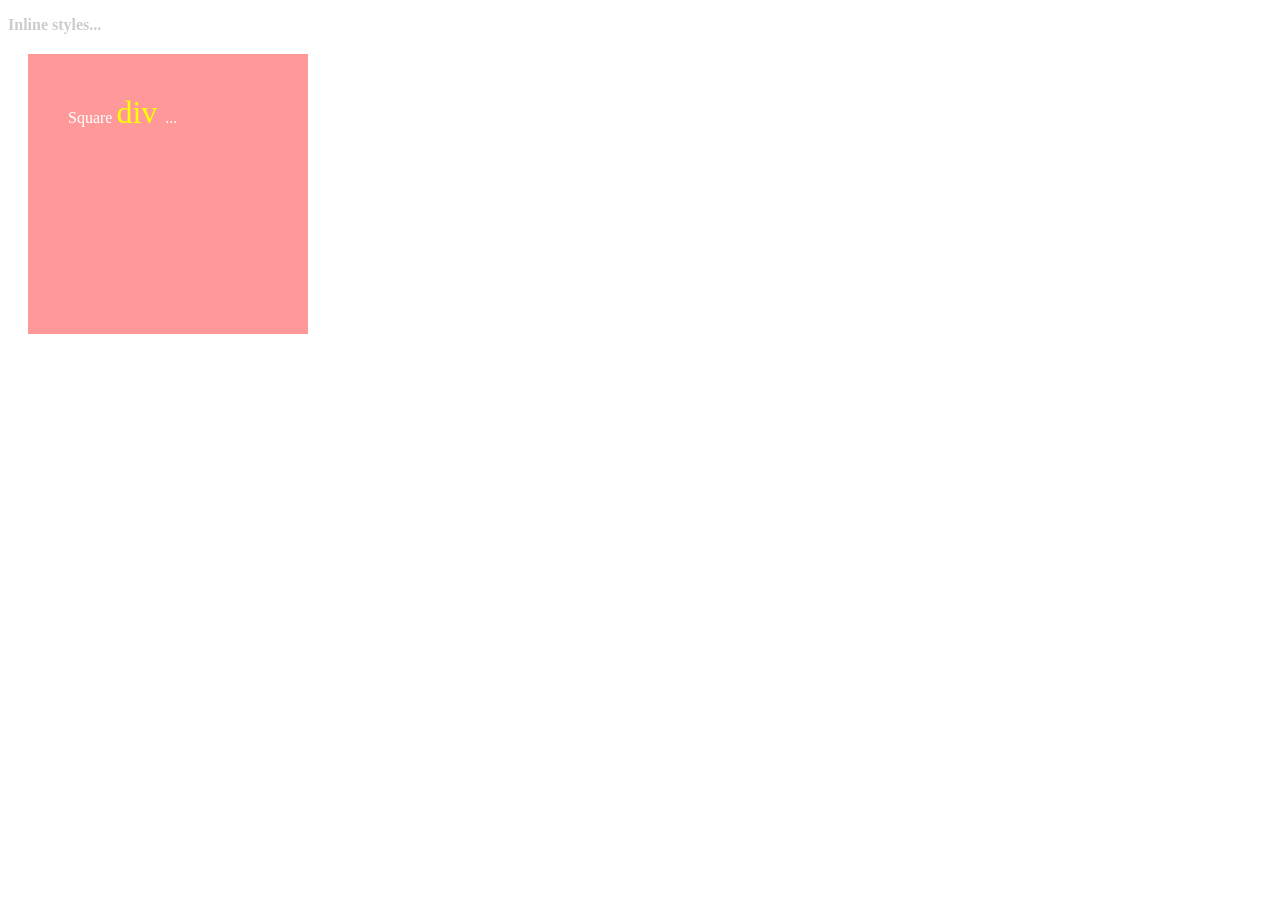
<file: 01-inline-styles.html>
<!DOCTYPE html>
<html lang="en">
<head>
    <!-- Dit is een boilerplate html file, gebruik deze -->
    <!-- als input voor je opdrachten                   -->
    <!--                                                -->

    <meta charset="UTF-8">
    <meta http-equiv="X-UA-Compatible" content="IE=edge">
    <meta name="viewport" content="width=device-width, initial-scale=1.0">
    <title> Issue 2 </title>

</head>
<body>
    <!-- content -->
    <h3 style="font-size: 16px; color: #CCC"> Inline styles... </h3>
    <div style="width: 200px; 
                height: 200px;
                color: #FFF;
                padding: 40px;
                margin: 20px;
                background-color: rgba(255, 0, 0, .4)"> 
        Square <span style="font-size: 32px; color: #FF0"> div </span>...
    </div>
</body>
</html>
</file>
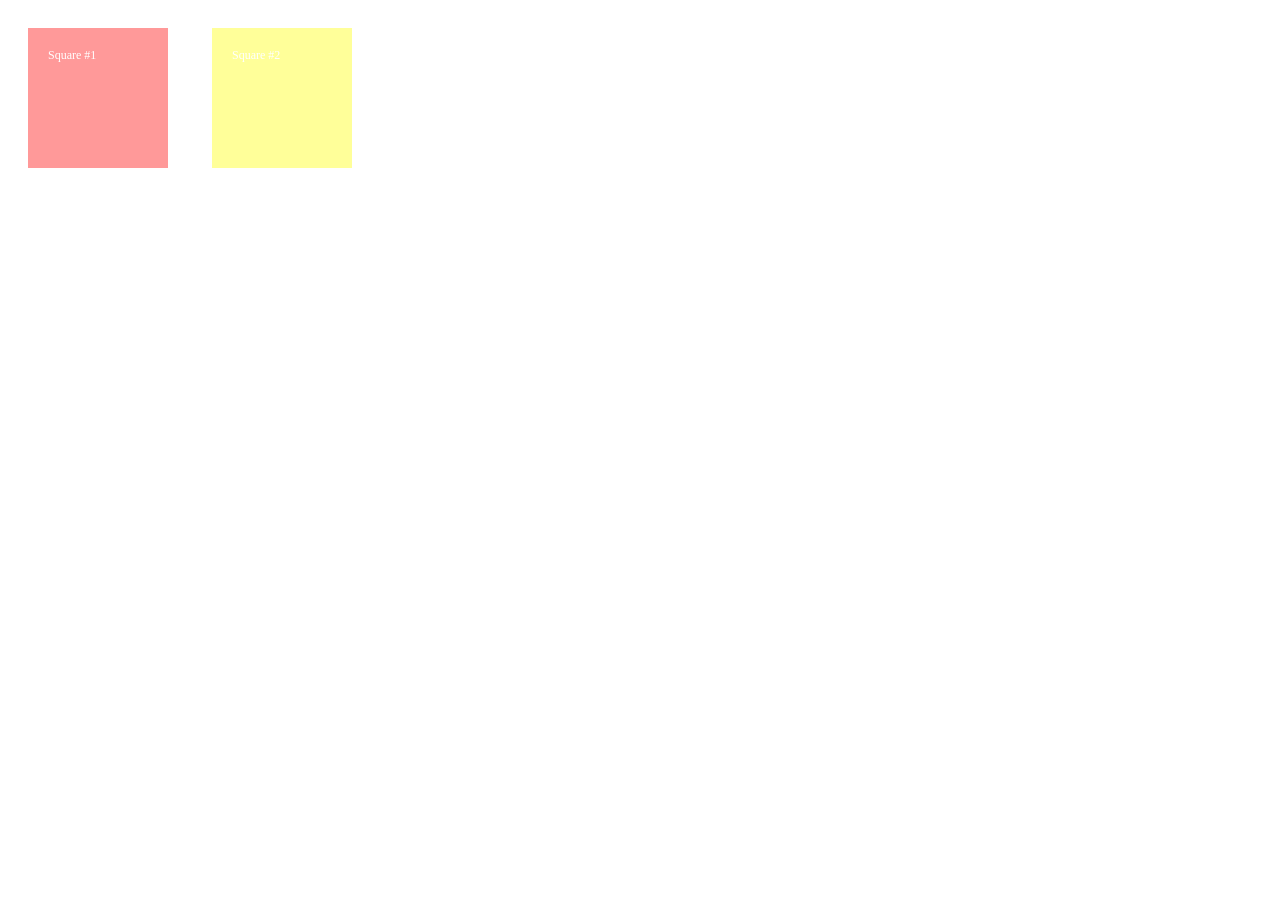
<file: 02-in-document-styles.html>
<!DOCTYPE html>
<html lang="en">
    <style>
        .red-square {
            width: 100px;
            height: 100px;
            color: #FFF;
            padding: 20px;
            margin: 20px;
            font-size: 12px;
            background-color: rgba(255, 0, 0, 0.4) !important;
            display: inline-block;
        }
        .yellow-square {
            width: 100px;
            height: 100px;
            color: #FFF;
            padding: 20px;
            margin: 20px;
            font-size: 12px;
            background-color: rgba(255, 255, 0, 0.4) !important;
            display: inline-block;
        }
    </style>
<head>
    <!-- Dit is een boilerplate html file, gebruik deze -->
    <!-- als input voor je opdrachten                   -->
    <!--                                                -->
    
    <meta charset="UTF-8">
    <meta http-equiv="X-UA-Compatible" content="IE=edge">
    <meta name="viewport" content="width=device-width, initial-scale=1.0">
    <title> Issue 2 </title>

</head>
<body>
    <!-- content -->
    <div class="red-square"> Square #1 </div>
    <div class="yellow-square" style="background-color: #F0F"> Square #2 </div>

</body>
</html>
</file>
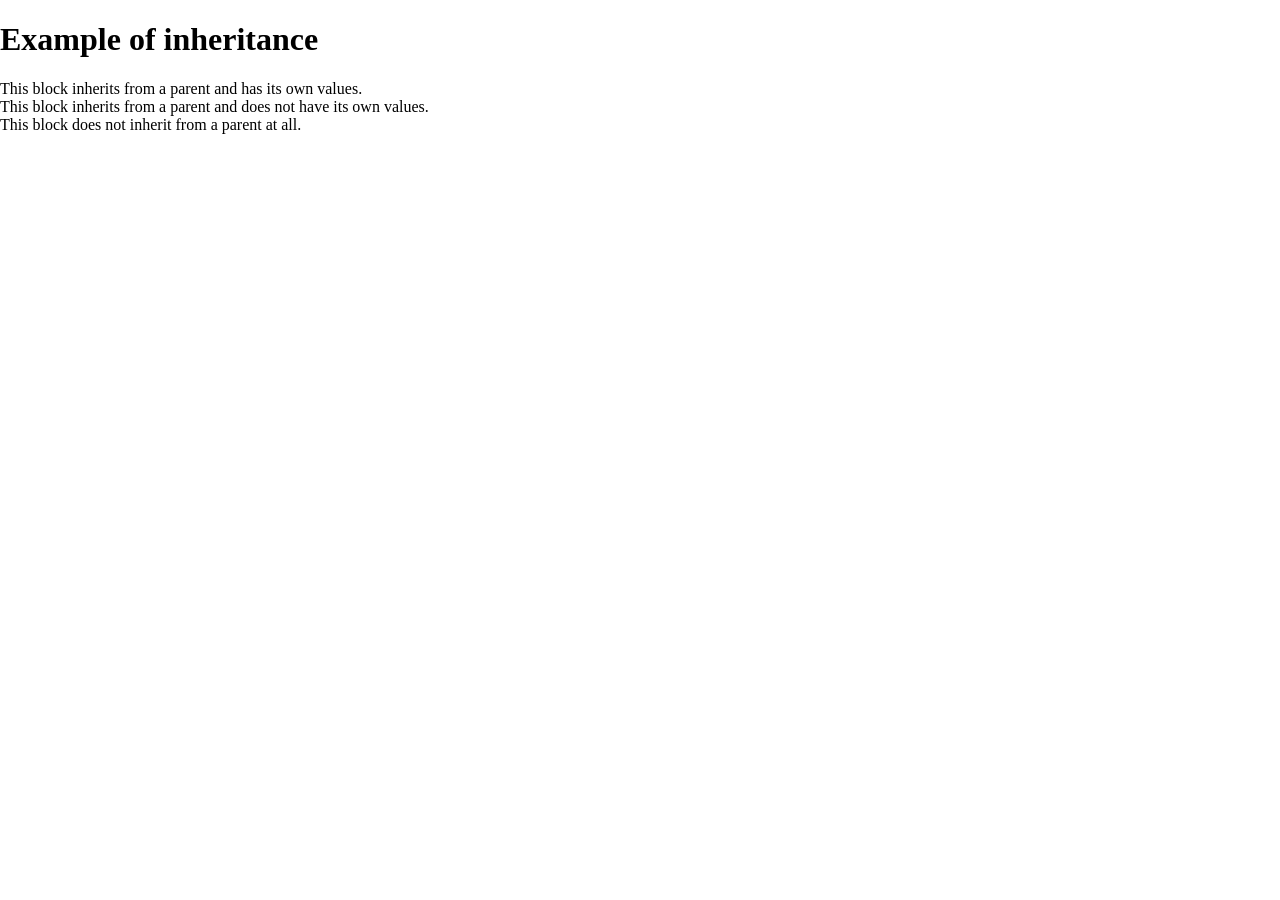
<file: 05-inheritance.html>
<!DOCTYPE html>
<html lang="en">
<head>
    <!-- Dit is een boilerplate html file, gebruik deze -->
    <!-- als input voor je opdrachten                   -->
    <!--                                                -->
    
    <meta charset="UTF-8">
    <meta http-equiv="X-UA-Compatible" content="IE=edge">
    <meta name="viewport" content="width=device-width, initial-scale=1.0">
    <link rel="stylesheet" href="css/styles.css" />
    <title> Issue 5 </title>

</head>
<body>
    <!-- content -->
    <h1> Example of inheritance </h1>
    <div class="cascading-parent">
        <div class="cascading-child"> 
            This block inherits from a parent and has its own values.
        </div>
        <div>
            This block inherits from a parent and does not have its own values.
        </div>
    </div>
    <div>
        This block does not inherit from a parent at all.
    </div>
    
</body>
</html>
</file>
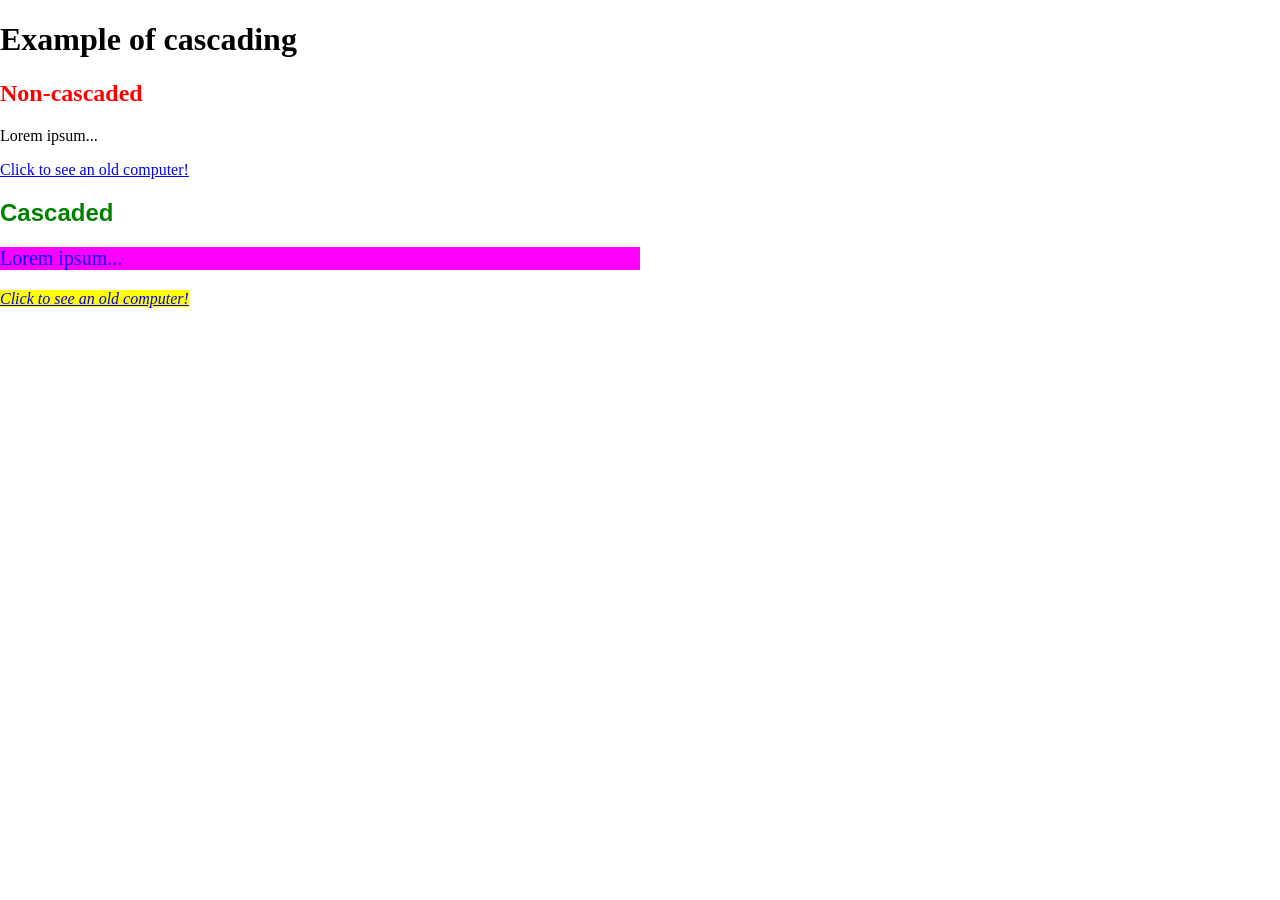
<file: 06-cascading.html>
<!DOCTYPE html>
<html lang="en">
<head>
    <!-- Dit is een boilerplate html file, gebruik deze -->
    <!-- als input voor je opdrachten                   -->
    <!--                                                -->
    
    <meta charset="UTF-8">
    <meta http-equiv="X-UA-Compatible" content="IE=edge">
    <meta name="viewport" content="width=device-width, initial-scale=1.0">
    <link rel="stylesheet" href="css/06-styles.css">
    <title> Issue 6 </title>

</head>
<body>
    <!-- content -->
    <h1> Example of cascading </h1>

    <div>
        <h2> Non-cascaded </h2>
        <p> Lorem ipsum... </p>
        <a href="https://dev-master.ninja/assets/img/oldskool-computer.png"> Click to see an old computer! </a>
    </div>
    <div class="cascaded">
        <h2> Cascaded </h2>
        <p> Lorem ipsum... </p>
        <a href="https://dev-master.ninja/assets/img/oldskool-computer.png"> Click to see an old computer! </a>
    </div>

</body>
</html>
</file>
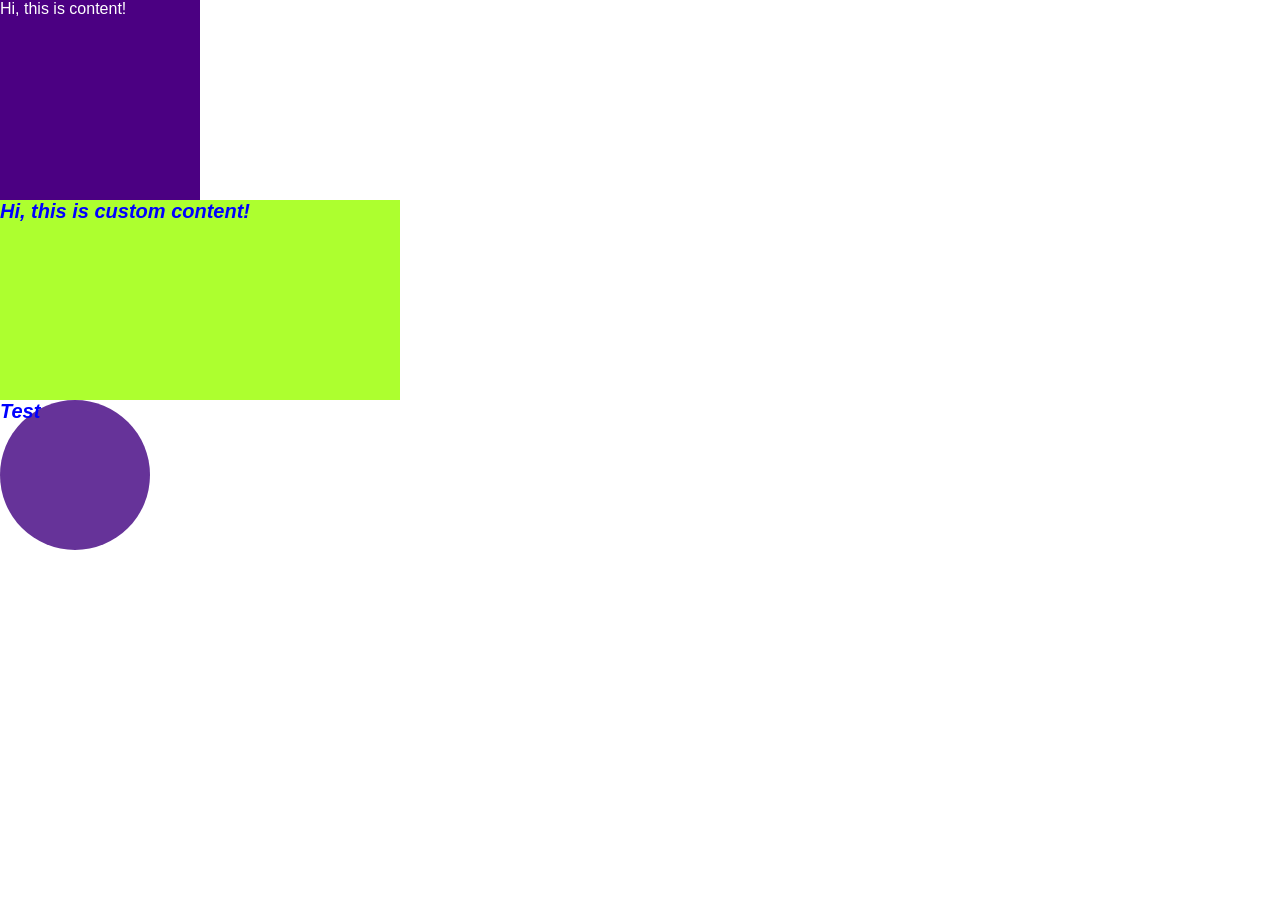
<file: 07-multiple-classes.html>
<!DOCTYPE html>
<html lang="en">
<head>
    <!-- Dit is een boilerplate html file, gebruik deze -->
    <!-- als input voor je opdrachten                   -->
    <!--                                                -->
    
    <meta charset="UTF-8">
    <meta http-equiv="X-UA-Compatible" content="IE=edge">
    <meta name="viewport" content="width=device-width, initial-scale=1.0">
    <link rel="stylesheet" href="css/07-styles.css">
    <title> Issue 7 </title>

</head>
<body>
    <!-- content -->
    <div class="site-font site-color site-square">
        Hi, this is content!
    </div>
    <div class="custom-font custom-color custom-square">
        Hi, this is custom content!
    </div>

    <div class="shape custom-font custom-color">
        Test
    </div>
</body>
</html>
</file>
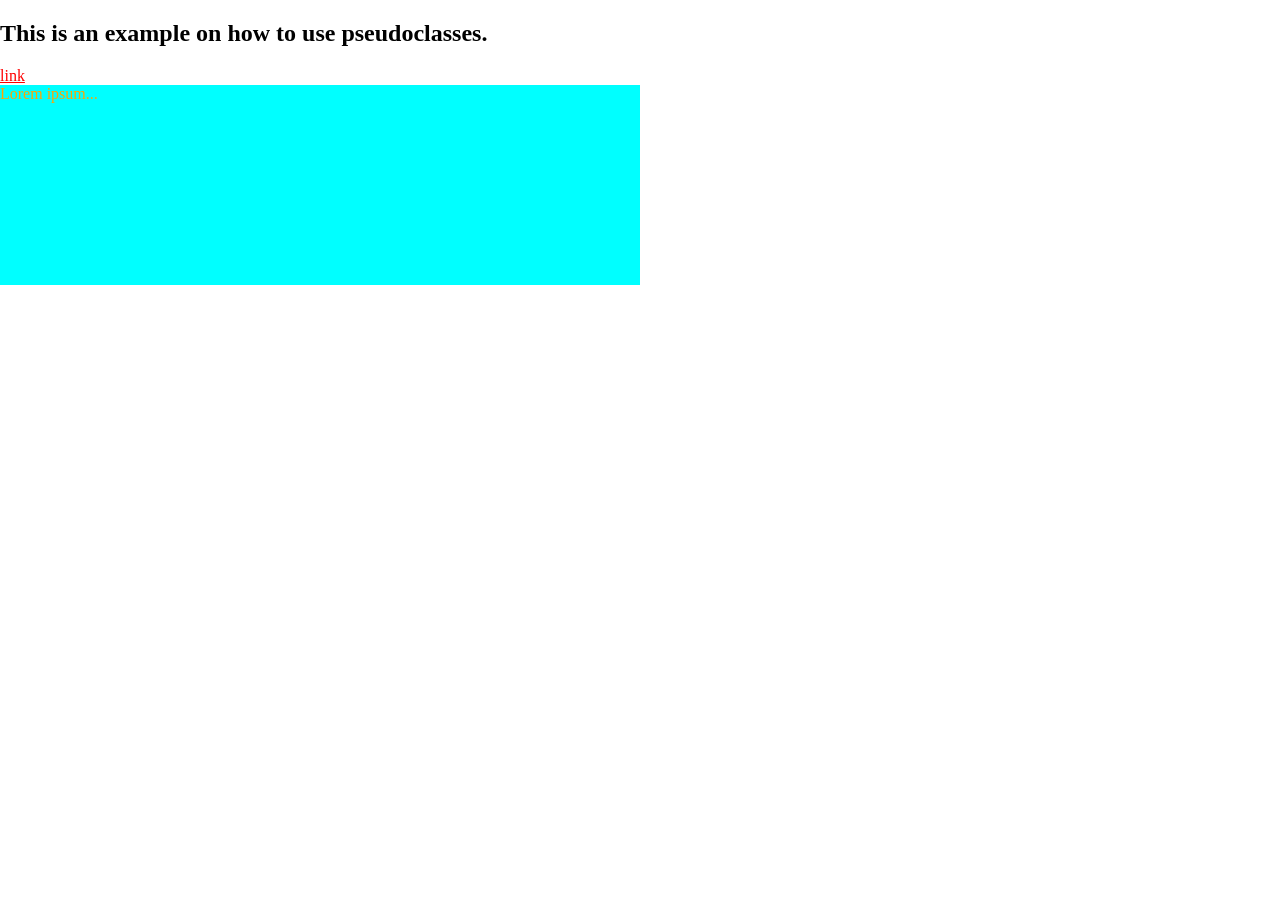
<file: 08-pseudo-classes.html>
<!DOCTYPE html>
<html lang="en">
<head>
    <!-- Dit is een boilerplate html file, gebruik deze -->
    <!-- als input voor je opdrachten                   -->
    <!--                                                -->
    
    <meta charset="UTF-8">
    <meta http-equiv="X-UA-Compatible" content="IE=edge">
    <meta name="viewport" content="width=device-width, initial-scale=1.0">
    <link rel="stylesheet" href="css/08-styles.css">
    <title> Issue 8 </title>

</head>
<body>
    <!-- content -->
    <h2> This is an example on how to use pseudoclasses. </h2>

    <a href="07-multiple-classes.html" target="_blank"> link </a>

    <div class="main-box">
        Lorem ipsum...
    </div>
</body>
</html>
</file>
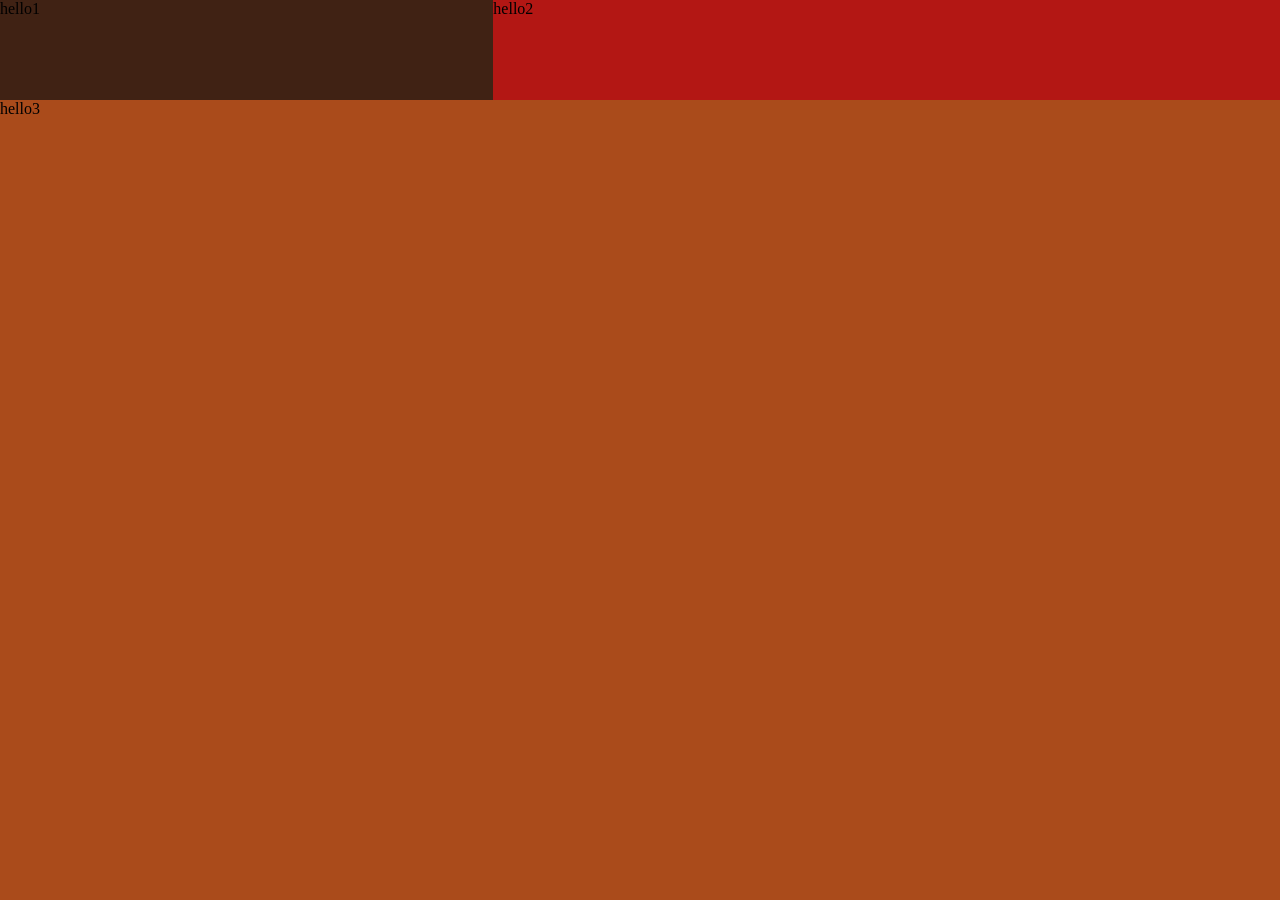
<file: 09-css-variables.html>
<!DOCTYPE html>
<html lang="en">
<head>
    <!-- Dit is een boilerplate html file, gebruik deze -->
    <!-- als input voor je opdrachten                   -->
    <!--                                                -->
    
    <meta charset="UTF-8">
    <meta http-equiv="X-UA-Compatible" content="IE=edge">
    <meta name="viewport" content="width=device-width, initial-scale=1.0">
    <link rel="stylesheet" href="css/09-styles.css">
    <title> Issue 9 </title>

</head>
<body>
    <!-- content -->
    <div class="grid-example">
        <div class="ex1">
            hello1
        </div>
        <div class="ex2">
            hello2
        </div>
        <div class="ex3">
            hello3
        </div>
    </div>
</body>
</html>
</file>
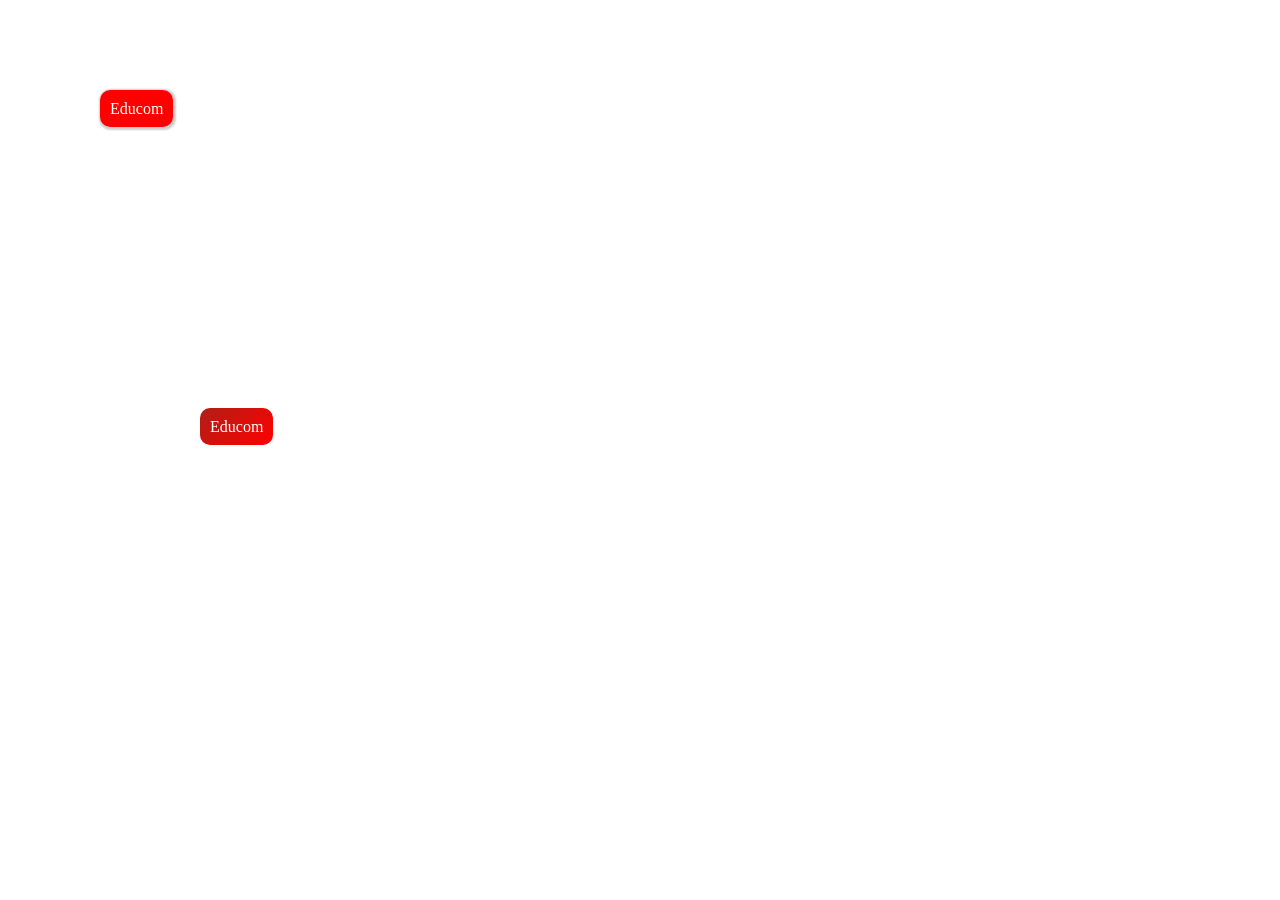
<file: 10-styling-a-button.html>
<!DOCTYPE html>
<html lang="en">
<head>
    <!-- Dit is een boilerplate html file, gebruik deze -->
    <!-- als input voor je opdrachten                   -->
    <!--                                                -->
    
    <meta charset="UTF-8">
    <meta http-equiv="X-UA-Compatible" content="IE=edge">
    <meta name="viewport" content="width=device-width, initial-scale=1.0">
    <link rel="stylesheet" href="css/10-styles.css">
    <title> Issue 10 </title>

</head>
<body>
    <!-- content -->
    <div class="button-container" style="padding: 100px">
        <a href="https://edu-deta.com"> Educom </a>
    </div>
    <div class="button-container2" style="padding: 200px">
        <a href="https://edu-deta.com"> Educom </a>
    </div>
</body>
</html>
</file>
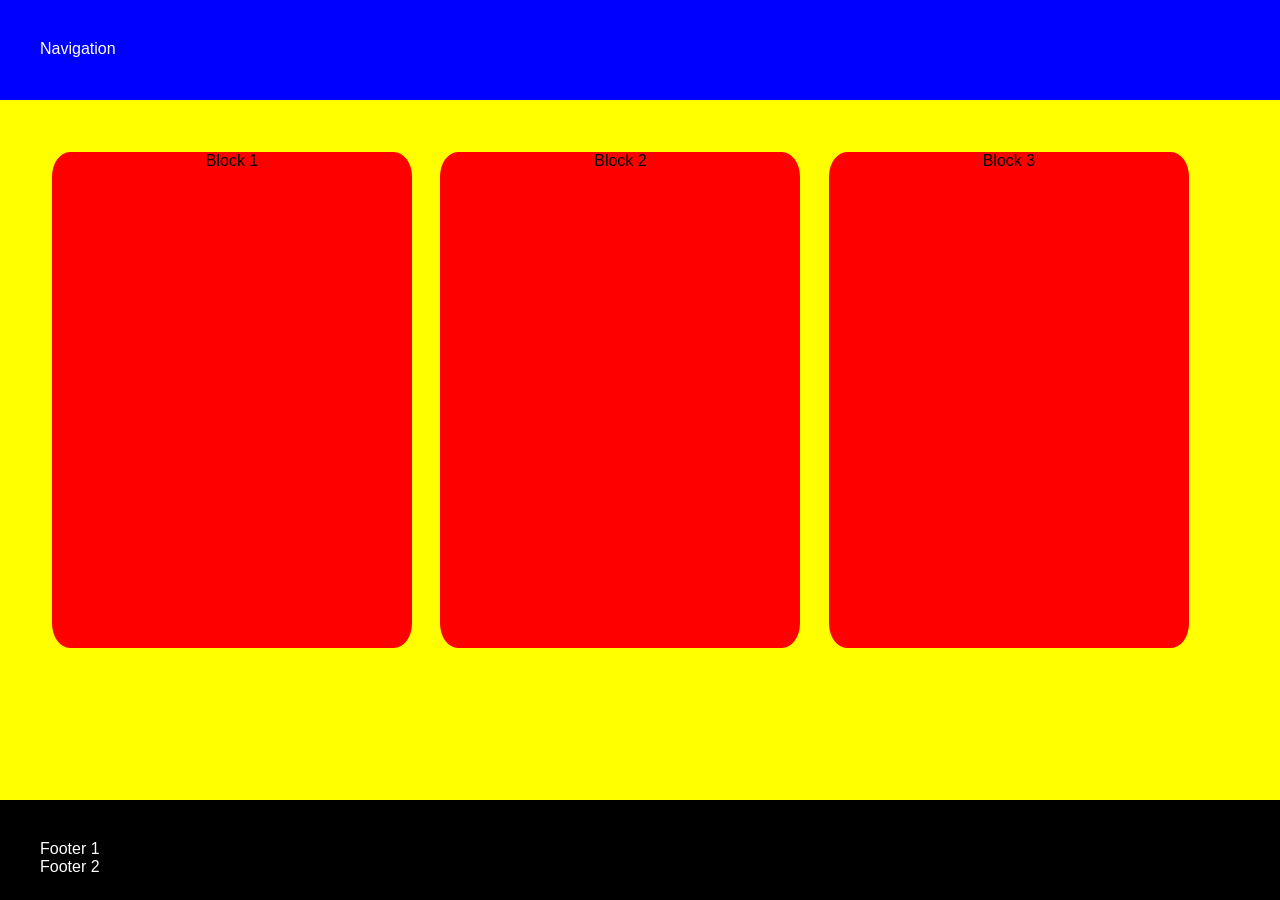
<file: 12-designing-and-building.html>
<!DOCTYPE html>
<html lang="en">
<head>
    <!-- Dit is een boilerplate html file, gebruik deze -->
    <!-- als input voor je opdrachten                   -->
    <!--                                                -->
    
    <meta charset="UTF-8">
    <meta http-equiv="X-UA-Compatible" content="IE=edge">
    <meta name="viewport" content="width=device-width, initial-scale=1.0">
    <link rel="stylesheet" href="css/12-styles.css">
    <title> Issue 12 </title>

</head>
<body>
    <!-- content -->
    
    <!-- begin header -->
    <header class="navigation">
        <div> Navigation </div>
    </header>
    <!-- end header -->

    <!-- begin section -->
    <section class="content">
        <div class="block"> Block 1 </div> 
        <div class="block"> Block 2 </div> 
        <div class="block"> Block 3 </div> 
    </section>
    <!-- end section -->

    <!-- begin footer -->
    <footer class="footer">
        <div> Footer 1 </div>
        <div> Footer 2 </div>
    </footer>
    <!-- end footer -->

</body>
</html>
</file>
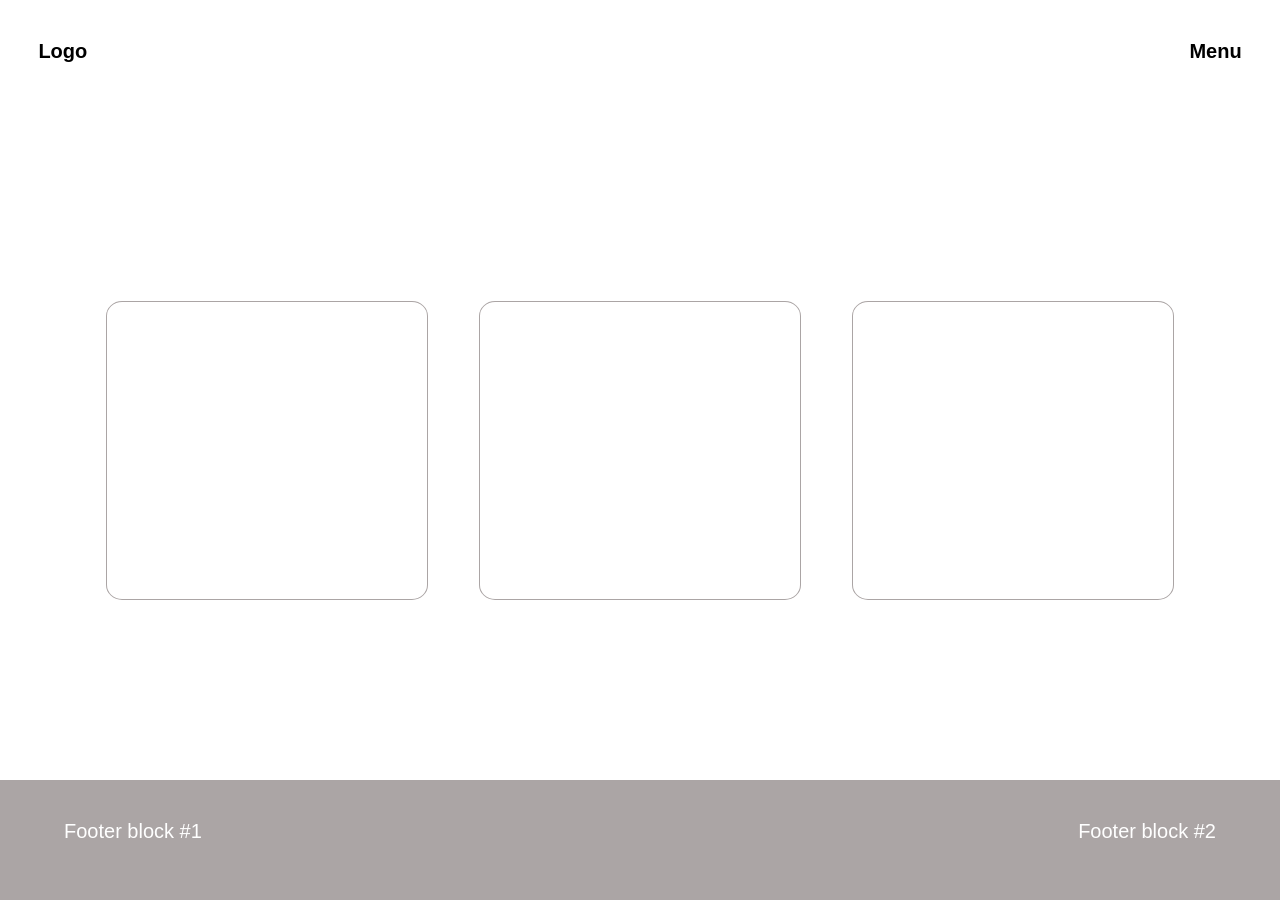
<file: 13-exercise.html>
<!DOCTYPE html>
<html lang="en">
<head>
    <!-- Dit is een boilerplate html file, gebruik deze -->
    <!-- als input voor je opdrachten                   -->
    <!--                                                -->
    
    <meta charset="UTF-8">
    <meta http-equiv="X-UA-Compatible" content="IE=edge">
    <meta name="viewport" content="width=device-width, initial-scale=1.0">
    <link rel="stylesheet" href="css/13-styles.css">
    <title> Issue 13 </title>

</head>
<body>
    <!-- content -->
    
    <!-- begin header -->
    <header class="navigation">
        <div id="navigation1"> 
            <strong> Logo </strong> 
        </div>
        <div id="navigation2"> 
            <strong> Menu </strong>
            <div class="dropdown"> Dit is een menu. </div>
        </div>
    </header>
    <!-- end header -->

    <!-- begin section -->
    <section class="content">
        <div class="block" id="rome"> <strong> Rome </strong></div> 
        <div class="block" id="bruxelles"> <strong> Bruxelles </strong> </div> 
        <div class="block" id="new-york"> <strong> New York </strong> </div> 
    </section>
    <!-- end section -->

    <!-- begin footer -->
    <footer class="footer">
        <div id="footer1"> Footer block #1 </div>
        <div id="footer2"> Footer block #2 </div>
    </footer>
    <!-- end footer -->

</body>
</html>
</file>
<file: css/styles.css>
/**
 * Basis CSS file
 *
 * @author  Educom
 * @version 1.0
 *
 */

html, body {
    margin: 0;
    padding: 0;
}

.red-square {
    width: 80px;
    height: 80px;
    color: #FFF;
    padding: 20px;
    margin: 10px;
    font-size: 14px;
    background-color: rgba(255, 0, 0, 0.4);
    display: inline-block;
}
</file>
<file: css/06-styles.css>
/**
 * Basis CSS file
 *
 * @author  Educom
 * @version 1.0
 *
 */

 html, body {
    margin: 0;
    padding: 0;
}


h2 {
    color: red
}
.cascaded h2 {
    color: green;
    font-family: sans-serif;
}
.cascaded p {
    font-size: 20px;
    color: blue;
    background-color: magenta;
    width: 50%;

}
.cascaded a {
    background-color: yellow;
    font-style: italic; 
}
</file>
<file: css/07-styles.css>
/**
 * Basis CSS file
 *
 * @author  Educom
 * @version 1.0
 *
 */

 html, body {
    margin: 0;
    padding: 0;
}

.site-font {
    font-family: Arial, Helvetica, sans-serif;
    font-size: 16px;
}
.site-color {
    background-color: indigo;
    color: #FFF;
}
.site-square {
    width: 200px;
    height: 200px;
}

.custom-font {
    font-family: 'Trebuchet MS', 'Lucida Sans Unicode', 'Lucida Grande', 'Lucida Sans', Arial, sans-serif;
    font-size: 20px;
    font-weight: bold;
    font-style: italic;
}
.custom-color {
    background-color: greenyellow;
    color: #00f;
}
.custom-square {
    width: 400px;
    height: 200px;
}

.shape {
    background-color: rebeccapurple;
    height: 150px;
    width: 150px;
    border-radius: 50%;
    float: middle;
    shape-outside: border-box;
  }
</file>
<file: css/08-styles.css>
/**
 * Basis CSS file
 *
 * @author  Educom
 * @version 1.0
 *
 */

 html, body {
    margin: 0;
    padding: 0;
}

a:link {
    color: red;
}
a:visited {
    color: green
}
a:hover {
    color: hotpink
}
a:active {
    color: blue;
}

.main-box {
    background-color: #0ff;
    color: orange;
    width: 50%;
    height: 200px;
}
.main-box:hover {
    background-color: red;
    color: green;
}
.main-box:active {
    background-color: yellow;
    color: magenta;
}
</file>
<file: css/09-styles.css>
/**
 * Basis CSS file
 *
 * @author  Educom
 * @version 1.0
 *
 */

 html, body {
    margin: 0;
    padding: 0;
}

:root {
    --regular: "Arial";

    --dark-brown: #402214;
    --lighter-brown: #774231;
    --lightest-brown: #aa4b1b;
    --darker-red: #b31714;
    --lighter-red: #dc3439;
    --white: #FFF;
    --black: #000;
}


.grid-example {
    display: grid;
    grid-template-areas: "ex1 ex1 ex2"
                         "ex3 ex3 ex3";
    grid-template-rows: 100px 1fr;    
    grid-template-columns: 100px 1fr 2fr;    
    width: 100vw;
    height: 100vh;       
}

.ex1 {
    grid-area: ex1;
    background-color: var(--dark-brown)
}

.ex2 {
    grid-area: ex2;
    background-color: var(--darker-red)
}

.ex3 {
    grid-area: ex3;
    background-color: var(--lightest-brown)
}
</file>
<file: css/10-styles.css>
/**
 * Basis CSS file
 *
 * @author  Educom
 * @version 1.0
 *
 */

:root {
    --white: #fff;
    --black: #000;

    --red: #F00;
    --darker-red: #AF1F16;

    --color2rgb: #f00;
    --color1rgb: #AF1F16;

    --color2rgba: rgba(255,0,0,1);
    --color1rgba: rgba(175,31,22,1);
}

html, body {
    margin: 0;
    padding: 0;
}

.button-container a {
    width: 200px;
    padding: 10px;
    color: var(--white);
    background-color: var(--red);

    border-radius: 10px;

    -webkit-box-shadow: 6px 8px 23px -1px rgba(0,0,0,0.75);
    -moz-box-shadow: 6px 8px 23px -1px rgba(0,0,0,0.75);
    box-shadow: 1px 1px 2px 2px rgba(0,0,0,0.2);

    text-decoration: none;

    transition: all 0.5s ease
}

.button-container a:hover {
    background-color: var(--darker-red);
}


.button-container2 a {
    width: 200px;
    padding: 10px;
    color: var(--white);
    background-color: var(--red);

    border-radius: 10px;

    background: var(--color1rgba);
    background: -moz-linear-gradient(-45deg, var(--color1rgba) 0%, var(--color2rgba) 100%);
    background: -webkit-gradient(left top, right bottom, color-stop(0%, var(--color1rgba)), color-stop(100%, var(--color2rgba)));
    background: -webkit-linear-gradient(-45deg, var(--color1rgba) 0%, var(--color2rgba) 100%);
    background: -o-linear-gradient(-45deg, var(--color1rgba) 0%, var(--color2rgba) 100%);
    background: -ms-linear-gradient(-45deg, var(--color1rgba) 0%, var(--color2rgba) 100%);
    background: linear-gradient(135deg, var(--color1rgba) 0%, var(--color2rgba) 100%);
    filter: progid:DXImageTransform.Microsoft.gradient( startColorstr=var(--color1rgb), endColorstr=var(--color2rgb), GradientType=1 );

    text-decoration: none;

    opacity: 1;
    transition-delay: 0;
    transition-property: opacity;
    transition-duration: 0.5s;
}

.button-container2 a:hover {
    opacity: 0.7;
}
</file>
<file: css/12-styles.css>
/**
 * Basis CSS file
 *
 * @author  Educom
 * @version 1.0
 *
 */

:root {
    --white: #FFF;
    --black: #000;

}

* {
    margin: 0px;
    padding: 0px;
}

body {
    display: grid;
    grid-template-areas: 
        "header"
        "section"
        "footer";
    grid-template-rows: 100px 1fr 100px;
    width: 100vw;
    height: 100vh;
    font-family: Arial;
 }

 /* header */
.navigation {
    grid-area: header;
    background-color: blue;
    color: white;
    padding: 40px;
}

/* section */
.content {
    grid-area: section;
    background-color: yellow;
    padding: 40px;
    justify-content: center;
    align-items: center;
}


.block {
    background-color: red;
    display: inline-block;
    width: 30%;
    height: 80%;
    margin: 1%;

    text-align: center;

    border: 0px solid transparent;
    border-radius: 5%;
    transition: all 0.3s eas
}
.block:hover {
    border-width: 5px;
    box-shadow: 0px 0px 10px 0px rgba(0,0,0,0.75);
    margin: 0.7%;
}

/* footer */
.footer {
    grid-area: footer;
    background-color: black;
    color: white;
    padding: 40px;
}
</file>
<file: css/13-styles.css>
/**
 * Basis CSS file
 *
 * @author  Educom
 * @version 1.0
 *
 */

 :root {
    --white: #FFF;
    --black: #000;
    --lightgray: rgb(171, 165, 165)

}

* {
    margin: 0px;
    padding: 0px;
}

body {
    display: grid;
    grid-template-areas: 
        "header"
        "section"
        "footer";
    grid-template-rows: 120px 1fr 120px;
    width: 100vw;
    height: 100vh;
    font-family: Arial;
    font-size: 20px;
 }

 /* header */
.navigation {
    grid-area: header;
    background-color: white;
    color: black;
    padding: 40px;
}

#navigation1 {
    position: fixed;
    left: 3%;
}
#navigation2 {
    position: fixed;
    right: 3%;
    transition: all 0.4s ease;
    cursor: pointer;
}

#navigation2:hover {
    background-color: red;
}

#navigation2:hover .dropdown {
    top: 0;
}

.dropdown {
    position: fixed;
    top: calc(2 * -125px);
    left: 0;
    right: 0;
    height: 125px;
    background-color: var(--lightgray);
    transition: all 0.4s ease;
}




/* section */
.content {
    grid-area: section;
    background-color: white;

    justify-content: center;
    align-items: center;
    display: flex;
}

.block {
    height: 45%;
    width: 25%;
    margin: 2%;

    display: inline-flex;
    justify-content: center;
    align-items: center;

    border: 1px solid transparent;
    border-radius: 5%;
    border-color: var(--lightgray);
    transition: all 0.3s ease;

    color: white;
    text-transform: uppercase;
    font-size: 2em;
}
.block:hover {
    width: 26%;
    height: 46%;
    box-shadow: 0px 0px 10px 0px rgba(0,0,0,0.75);
}

#rome {
    background: url("https://img.freepik.com/free-photo/black-white-colosseum-rome_53876-145036.jpg?w=1380&t=st=1670327171~exp=1670327771~hmac=b96c35635d59f4e724886536ee6bde4ea7583ef5923e1b832ae5313127ecd4d3");
    background-position: center center;
    background-size: 100% 100%;
    background-repeat: no-repeat;
}
#bruxelles {
    background: url("https://as2.ftcdn.net/v2/jpg/04/19/72/27/1000_F_419722765_io7EVXIoq7KCaKRByo4KpKRWNtbxAbLi.jpg");
    background-position: center center;
    background-size: 100% 100%;
    background-repeat: no-repeat;
}
#new-york {
    background: url("https://img.freepik.com/free-photo/new-york-city-manhattan_649448-5377.jpg?w=1380&t=st=1670327989~exp=1670328589~hmac=eb11c921e89339cdafed3890ec94a8faf5cfaf42767004318ab8079f80a1a126");
    background-position: center center;
    background-size: 100% 100%;
    background-repeat: no-repeat;
}


/* footer */
.footer {
    grid-area: footer;
    background-color: var(--lightgray);
    color: white;
    padding: 40px;
}

#footer1 {
    position: fixed;
    left: 5%;
}
#footer2 {
    position: fixed;
    right: 5%;
}
</file>
